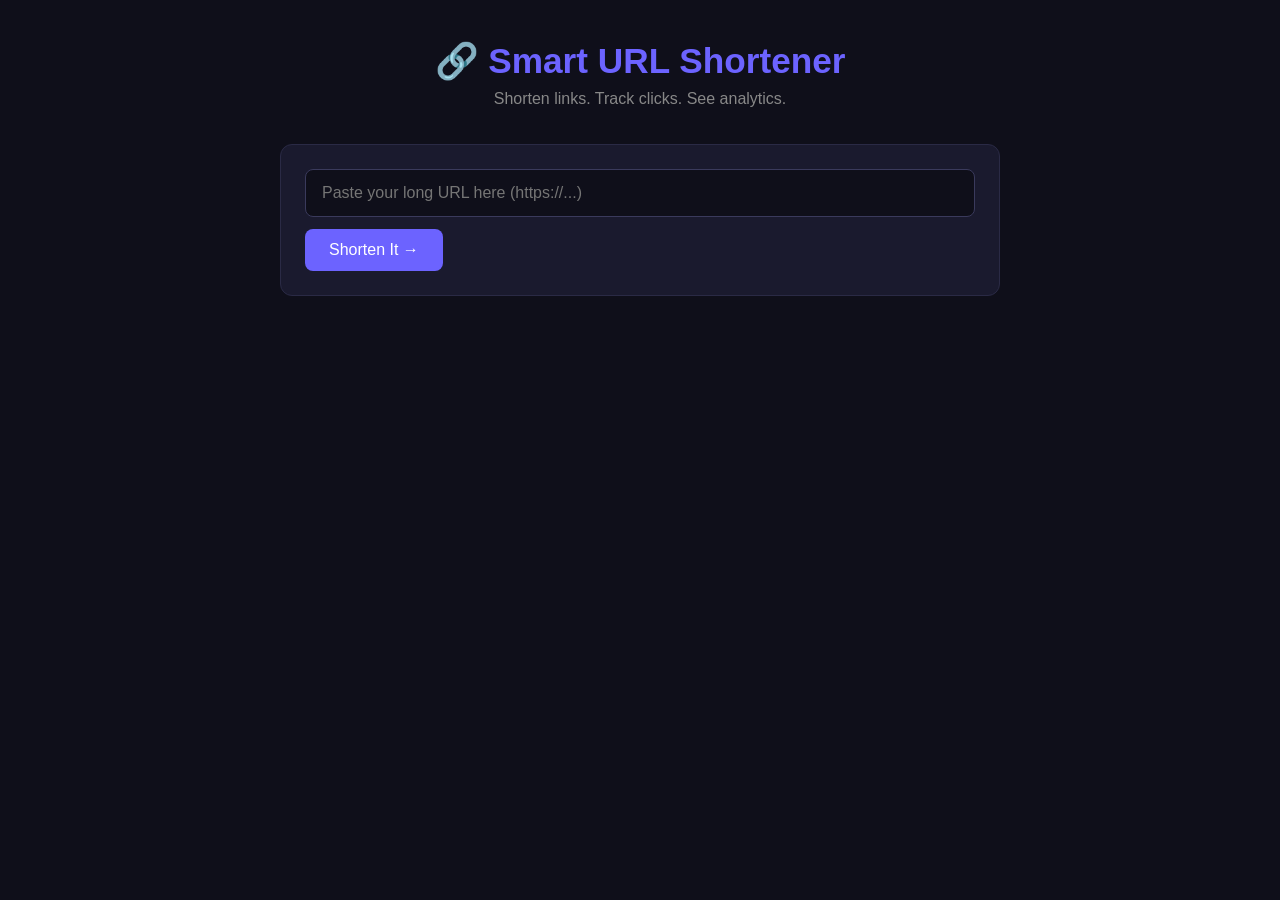
<file: templates/index.html>
<!DOCTYPE html>
<html lang="en">
<head>
  <meta charset="UTF-8" />
  <meta name="viewport" content="width=device-width, initial-scale=1.0"/>
  <title>Smart URL Shortener</title>
  <link rel="stylesheet" href="/static/style.css" />
</head>
<body>

  <div class="container">

    <!-- Header -->
    <div class="header">
      <h1>🔗 Smart URL Shortener</h1>
      <p>Shorten links. Track clicks. See analytics.</p>
    </div>

    <!-- Input Form -->
    <div class="card">
      <input
        type="text"
        id="urlInput"
        placeholder="Paste your long URL here (https://...)"
      />
      <button id="shortenBtn" onclick="shortenURL()">Shorten It →</button>
    </div>

    <!-- Error Message -->
    <div id="errorBox" class="error hidden"></div>

    <!-- Result Box -->
    <div id="resultBox" class="card result hidden">
      <p class="label">Your Short URL:</p>
      <div class="short-url-row">
        <a id="shortLink" href="#" target="_blank"></a>
        <button onclick="copyURL()">Copy</button>
      </div>
      <a id="analyticsLink" href="#" class="analytics-btn">
        📊 View Analytics
      </a>
    </div>

    <!-- History Table -->
    <div id="historySection" class="card hidden">
      <h3>🕘 This Session</h3>
      <table id="historyTable">
        <thead>
          <tr>
            <th>Original URL</th>
            <th>Short URL</th>
            <th>Analytics</th>
          </tr>
        </thead>
        <tbody id="historyBody"></tbody>
      </table>
    </div>

  </div>

  <script src="/static/script.js"></script>
</body>
</html>
</file>
<file: static/style.css>
/* ── Reset & Base ─────────────────────────── */
* { margin: 0; padding: 0; box-sizing: border-box; }

body {
  font-family: 'Segoe UI', sans-serif;
  background: #0f0f1a;
  color: #e0e0e0;
  min-height: 100vh;
  padding: 40px 16px;
}

.container {
  max-width: 720px;
  margin: 0 auto;
}

/* ── Header ───────────────────────────────── */
.header {
  text-align: center;
  margin-bottom: 36px;
}
.header h1 { font-size: 2.2rem; color: #6c63ff; }
.header p  { color: #888; margin-top: 8px; }

/* ── Card ─────────────────────────────────── */
.card {
  background: #1a1a2e;
  border: 1px solid #2a2a45;
  border-radius: 12px;
  padding: 24px;
  margin-bottom: 20px;
}

/* ── Input + Button ───────────────────────── */
#urlInput {
  width: 100%;
  padding: 14px 16px;
  border-radius: 8px;
  border: 1px solid #3a3a5c;
  background: #0f0f1a;
  color: #e0e0e0;
  font-size: 1rem;
  margin-bottom: 12px;
  outline: none;
  transition: border 0.2s;
}
#urlInput:focus { border-color: #6c63ff; }

button {
  background: #6c63ff;
  color: white;
  border: none;
  padding: 12px 24px;
  border-radius: 8px;
  font-size: 1rem;
  cursor: pointer;
  transition: background 0.2s, transform 0.1s;
}
button:hover    { background: #574fd6; }
button:active   { transform: scale(0.97); }

/* ── Result Box ───────────────────────────── */
.label { color: #888; font-size: 0.85rem; margin-bottom: 8px; }

.short-url-row {
  display: flex;
  align-items: center;
  gap: 12px;
  flex-wrap: wrap;
}
.short-url-row a {
  color: #6c63ff;
  font-size: 1.1rem;
  font-weight: 600;
  word-break: break-all;
}

.analytics-btn {
  display: inline-block;
  margin-top: 14px;
  color: #a89cff;
  font-size: 0.9rem;
  text-decoration: none;
}
.analytics-btn:hover { text-decoration: underline; }

/* ── Error ────────────────────────────────── */
.error {
  background: #2d1b1b;
  border: 1px solid #7a2020;
  color: #ff6b6b;
  padding: 12px 16px;
  border-radius: 8px;
  margin-bottom: 16px;
}

/* ── History Table ────────────────────────── */
table { width: 100%; border-collapse: collapse; margin-top: 12px; }
th {
  text-align: left;
  color: #888;
  font-size: 0.8rem;
  text-transform: uppercase;
  padding-bottom: 10px;
  border-bottom: 1px solid #2a2a45;
}
td {
  padding: 10px 0;
  border-bottom: 1px solid #1f1f38;
  font-size: 0.9rem;
  max-width: 200px;
  overflow: hidden;
  text-overflow: ellipsis;
  white-space: nowrap;
}
td a { color: #6c63ff; text-decoration: none; }
td a:hover { text-decoration: underline; }

/* ── Analytics Page ───────────────────────── */
.stats-row {
  display: flex;
  gap: 16px;
  margin-bottom: 20px;
  flex-wrap: wrap;
}
.stat-card {
  flex: 1;
  min-width: 140px;
  background: #1a1a2e;
  border: 1px solid #2a2a45;
  border-radius: 12px;
  padding: 20px;
  text-align: center;
}
.stat-number {
  display: block;
  font-size: 1.6rem;
  font-weight: 700;
  color: #6c63ff;
}
.stat-label {
  display: block;
  color: #888;
  font-size: 0.8rem;
  margin-top: 6px;
}

.original-url {
  color: #a89cff;
  word-break: break-all;
  font-size: 0.95rem;
}

.no-data { text-align: center; color: #666; padding: 20px 0; }

.back-btn {
  display: inline-block;
  margin-top: 8px;
  color: #6c63ff;
  text-decoration: none;
  font-size: 0.95rem;
}
.back-btn:hover { text-decoration: underline; }

/* ── Utility ──────────────────────────────── */
.hidden { display: none; }
</file>
